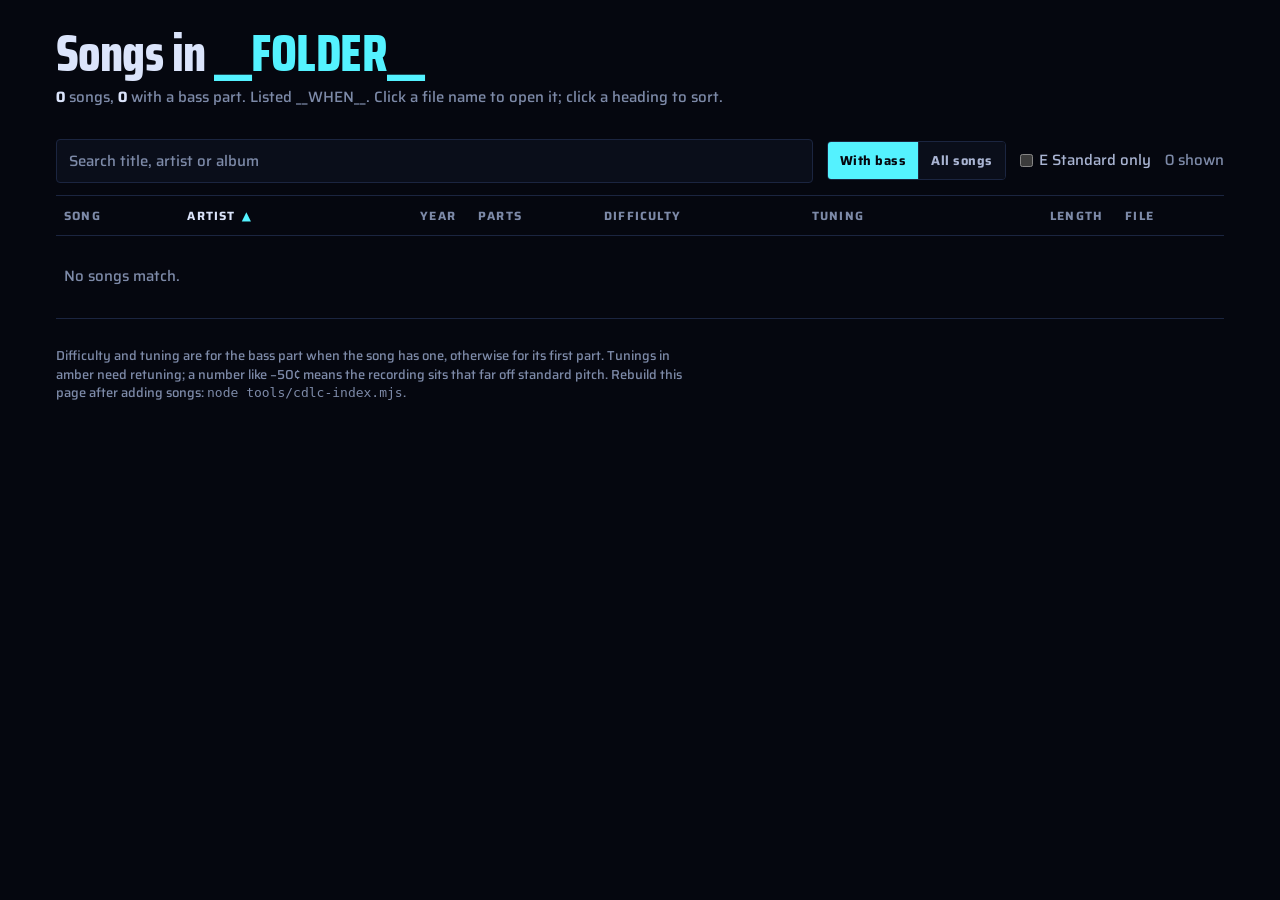
<file: tools/cdlc-index.html>
<!doctype html>
<html lang="en">
<head>
<meta charset="utf-8">
<meta name="viewport" content="width=device-width, initial-scale=1">
<title>PumaBass songs: __FOLDER__</title>
<!-- Written by tools/cdlc-index.mjs. Edit that template (tools/cdlc-index.html), not this copy: the next run replaces it. -->
<link rel="preconnect" href="https://fonts.googleapis.com">
<link rel="preconnect" href="https://fonts.gstatic.com" crossorigin>
<link rel="stylesheet" href="https://fonts.googleapis.com/css2?family=Saira+Condensed:wght@700;800&family=Saira:wght@500;700&display=swap">
<style>
:root {
  --stage: #05070f; --panel: #0a0e1a; --rule: #1b2540; --hover: #0f1628;
  --head: #dbe4fb; --ink: #a9b4d2; --dim: #7d8aa8; --cyan: #54f2ff; --amber: #ffb000; --red: #ff5266;
  --display: "Saira Condensed", "Arial Narrow", sans-serif;
  --body: "Saira", "Segoe UI", system-ui, sans-serif;
  color-scheme: dark;
}
* { box-sizing: border-box; }
body { margin: 0; background: var(--stage); color: var(--ink); font: 500 15px/1.45 var(--body); }
.wrap { max-width: 1200px; margin: 0 auto; padding-inline: 16px; padding-block: 28px 64px; }
h1 { font: 800 clamp(2rem, 5vw, 3.2rem)/1 var(--display); color: var(--head); margin: 0; letter-spacing: -.01em; }
h1 span { color: var(--cyan); }
.sub { margin: 8px 0 0; color: var(--dim); }
.sub b { color: var(--head); font-variant-numeric: tabular-nums; }

.bar { position: sticky; top: 0; z-index: 2; background: var(--stage); border-bottom: 1px solid var(--rule);
  margin-top: 18px; padding-block: 12px; display: flex; flex-wrap: wrap; gap: 8px 14px; align-items: center; }
#q { flex: 1 1 240px; min-width: 0; font: 500 15px var(--body); color: var(--head); background: var(--panel);
  border: 1px solid var(--rule); border-radius: 4px; padding: 9px 12px; }
#q::placeholder { color: var(--dim); }
.seg { display: inline-flex; border: 1px solid var(--rule); border-radius: 4px; overflow: hidden; }
.seg button { font: 700 13px var(--body); letter-spacing: .04em; color: var(--ink); background: var(--panel); border: 0; padding: 8px 12px; cursor: pointer; }
.seg button + button { border-left: 1px solid var(--rule); }
.seg button[aria-pressed="true"] { background: var(--cyan); color: var(--stage); }
.toggle { display: inline-flex; gap: 6px; align-items: center; cursor: pointer; }
.toggle input { accent-color: var(--cyan); margin: 0; }
button:focus-visible, input:focus-visible, a:focus-visible { outline: 2px solid var(--cyan); outline-offset: 2px; }
#count { margin-left: auto; color: var(--dim); font-variant-numeric: tabular-nums; }

.scroll { overflow-x: auto; }
table { width: 100%; border-collapse: collapse; min-width: 860px; }
th { font: 700 12px var(--body); letter-spacing: .1em; text-transform: uppercase; color: var(--dim); text-align: left;
  padding: 10px 8px; border-bottom: 1px solid var(--rule); white-space: nowrap; }
th button { all: unset; cursor: pointer; }
th button::after { content: ""; margin-left: 6px; color: var(--cyan); }
th[aria-sort="ascending"] button::after { content: "▲"; }
th[aria-sort="descending"] button::after { content: "▼"; }
th[aria-sort] button { color: var(--head); }
td { padding: 9px 8px; border-bottom: 1px solid var(--rule); vertical-align: top; }
tr:hover td { background: var(--hover); }
td.num, th.num { text-align: right; font-variant-numeric: tabular-nums; }
.t { color: var(--head); font-weight: 700; }
.alb { display: block; color: var(--dim); font-size: 13px; }
.parts { white-space: nowrap; font-size: 13px; }
.parts span { display: inline-block; padding: 1px 6px; border: 1px solid var(--rule); border-radius: 2px; margin-right: 4px; }
.parts .bass { border-color: var(--cyan); color: var(--cyan); }
.pips { display: inline-flex; gap: 3px; vertical-align: middle; }
.pips i { width: 8px; height: 14px; border-radius: 2px; background: var(--rule); }
.pips i.on { background: var(--cyan); }
.tun { white-space: nowrap; }
.tun.off { color: var(--amber); }
.noaudio { color: var(--red); font-size: 12px; display: block; }
a { color: var(--cyan); text-decoration: none; }
a:hover { text-decoration: underline; }
.file { font-size: 13px; word-break: break-all; }
.cf { display: block; font-size: 12px; }
.empty { padding: 30px 8px; color: var(--dim); }
.foot { margin-top: 28px; color: var(--dim); font-size: 13px; max-width: 72ch; }
</style>
</head>
<body>
<div class="wrap">
  <h1>Songs in <span>__FOLDER__</span></h1>
  <p class="sub"><b id="nAll">0</b> songs, <b id="nBass">0</b> with a bass part. Listed __WHEN__. Click a file name to open it; click a heading to sort.</p>

  <div class="bar">
    <input id="q" type="search" placeholder="Search title, artist or album" aria-label="Search title, artist or album">
    <span class="seg" role="group" aria-label="Parts">
      <button type="button" data-p="bass" aria-pressed="true">With bass</button>
      <button type="button" data-p="all" aria-pressed="false">All songs</button>
    </span>
    <label class="toggle"><input type="checkbox" id="std"> E Standard only</label>
    <span id="count"></span>
  </div>

  <div class="scroll">
    <table>
      <thead><tr>
        <th data-k="title"><button type="button">Song</button></th>
        <th data-k="artist"><button type="button">Artist</button></th>
        <th data-k="year" class="num"><button type="button">Year</button></th>
        <th>Parts</th>
        <th data-k="level"><button type="button">Difficulty</button></th>
        <th data-k="tuning"><button type="button">Tuning</button></th>
        <th data-k="length" class="num"><button type="button">Length</button></th>
        <th data-k="file"><button type="button">File</button></th>
      </tr></thead>
      <tbody id="rows"></tbody>
    </table>
  </div>
  <p class="foot">Difficulty and tuning are for the bass part when the song has one, otherwise for its first part. Tunings in amber need retuning; a number like −50¢ means the recording sits that far off standard pitch. Rebuild this page after adding songs: <code>node tools/cdlc-index.mjs</code>.</p>
</div>

<script>
const SONGS = /*__SONGS__*/[];
const state = { q: '', parts: 'bass', std: false, key: 'artist', dir: 1 };
const $ = id => document.getElementById(id);
const esc = s => String(s ?? '').replace(/[&<>"]/g, c => ({ '&': '&amp;', '<': '&lt;', '>': '&gt;', '"': '&quot;' }[c]));
const time = s => `${Math.floor(s / 60)}:${String(s % 60).padStart(2, '0')}`;
const mb = b => (b / 1048576).toFixed(1) + ' MB';
const href = f => f.split('/').map(encodeURIComponent).join('/');

const cmp = {
  title: (a, b) => a.title.localeCompare(b.title),
  artist: (a, b) => a.artist.localeCompare(b.artist) || a.title.localeCompare(b.title),
  year: (a, b) => (a.year || 0) - (b.year || 0),
  level: (a, b) => (a.level || 9) - (b.level || 9),
  tuning: (a, b) => a.tuning.localeCompare(b.tuning),
  length: (a, b) => a.length - b.length,
  file: (a, b) => a.file.localeCompare(b.file),
};

function render() {
  const q = state.q.toLowerCase();
  const list = SONGS.filter(s => (state.parts === 'all' || s.bass)
    && (!state.std || s.tuning === 'E Standard')
    && (!q || `${s.title} ${s.artist} ${s.album}`.toLowerCase().includes(q)))
    .sort((a, b) => state.dir * (cmp[state.key](a, b) || a.artist.localeCompare(b.artist) || a.title.localeCompare(b.title)));
  $('rows').innerHTML = list.length ? list.map(s => `<tr>
    <td><span class="t">${esc(s.title)}</span>${s.album ? `<span class="alb">${esc(s.album)}</span>` : ''}</td>
    <td>${esc(s.artist)}</td>
    <td class="num">${s.year || ''}</td>
    <td class="parts">${s.kinds.map(k => `<span class="${k}">${k}</span>`).join('')}</td>
    <td>${s.level ? `<span class="pips" role="img" aria-label="Difficulty ${s.level} of 5">${[1, 2, 3, 4, 5].map(n => `<i${n <= s.level ? ' class="on"' : ''}></i>`).join('')}</span>` : '–'}</td>
    <td class="tun${s.tuning === 'E Standard' && !s.cents ? '' : ' off'}">${esc(s.tuning)}${s.cents ? ` ${s.cents > 0 ? '+' : '−'}${Math.abs(s.cents)}¢` : ''}</td>
    <td class="num">${time(s.length)}</td>
    <td class="file"><a href="${href(s.file)}" title="${mb(s.size)}">${esc(s.file)}</a>${s.audio ? '' : '<span class="noaudio">no audio in this file</span>'}${s.cf ? `<a class="cf" href="https://ignition4.customsforge.com/cdlc/${encodeURIComponent(s.cf)}" target="_blank" rel="noopener">CustomsForge page ↗</a>` : ''}</td>
  </tr>`).join('') : '<tr><td colspan="8" class="empty">No songs match.</td></tr>';
  $('count').textContent = `${list.length} shown`;
  for (const th of document.querySelectorAll('th[data-k]')) {
    if (th.dataset.k === state.key) th.setAttribute('aria-sort', state.dir > 0 ? 'ascending' : 'descending');
    else th.removeAttribute('aria-sort');
  }
}

$('nAll').textContent = SONGS.length;
$('nBass').textContent = SONGS.filter(s => s.bass).length;
$('q').addEventListener('input', e => { state.q = e.target.value.trim(); render(); });
$('std').addEventListener('change', e => { state.std = e.target.checked; render(); });
document.querySelector('.seg').addEventListener('click', e => {
  const b = e.target.closest('button');
  if (!b) return;
  state.parts = b.dataset.p;
  for (const x of document.querySelectorAll('.seg button')) x.setAttribute('aria-pressed', String(x === b));
  render();
});
document.querySelector('thead').addEventListener('click', e => {
  const th = e.target.closest('th[data-k]');
  if (!th) return;
  if (state.key === th.dataset.k) state.dir = -state.dir; else { state.key = th.dataset.k; state.dir = 1; }
  render();
});
render();
</script>
</body>
</html>
</file>
